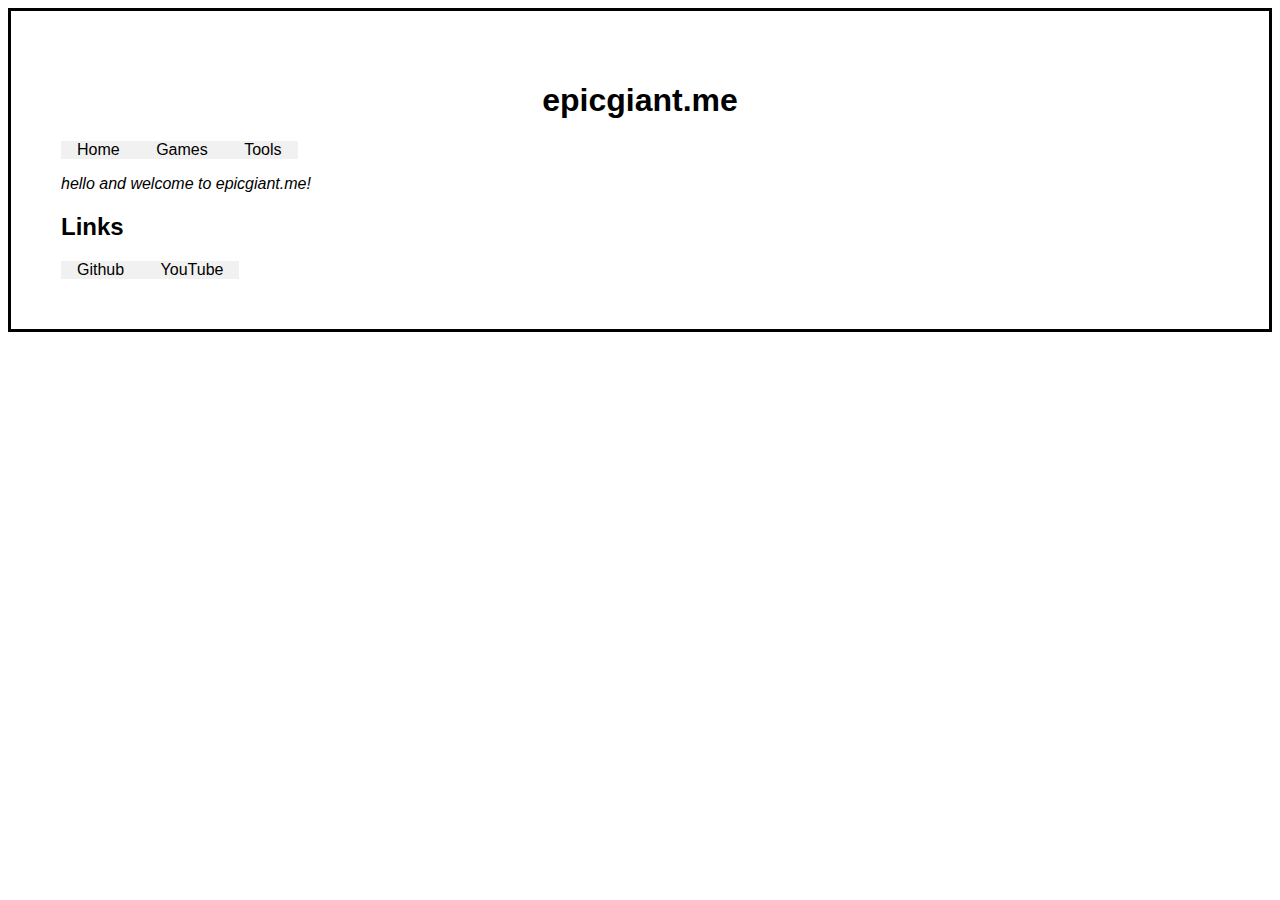
<file: index.html>
<!DOCTYPE html>
<html>
    <head>
        <meta charset="UTF-8">
        <meta name="description" content="epicgiant.me; games, tools and other wack stuff">
        <title>EpicGiant</title>
        <link rel="stylesheet" href="style.css">
        <link rel="icon" type="image/x-icon" href="logo.ico">
    </head>
    <body>
    <div class="screen">  
        <header>
            <div class="title"><h1>epicgiant.me</h1></div>
            <ul>
                <li><a href="index.html">Home</a></li>
                <li><a href="games.html">Games </a></li>
                <li><a href="tools.html">Tools</a></li>
            </ul>
        </header>
        <main>
            <p><i>hello and welcome to epicgiant.me!</i></p>
            <h2>Links</h2>
            <ul>
                <li><a href="https://github.com/EpicGiant27" target="_blank">Github</a></li>
                <li><a href="https://www.youtube.com/channel/UCqSfQrNbZG8AQmmrmy-VPYw" target="_blank">YouTube</a></li>
            </ul>
        </main>
    </div>
    </body>
</html>
</file>
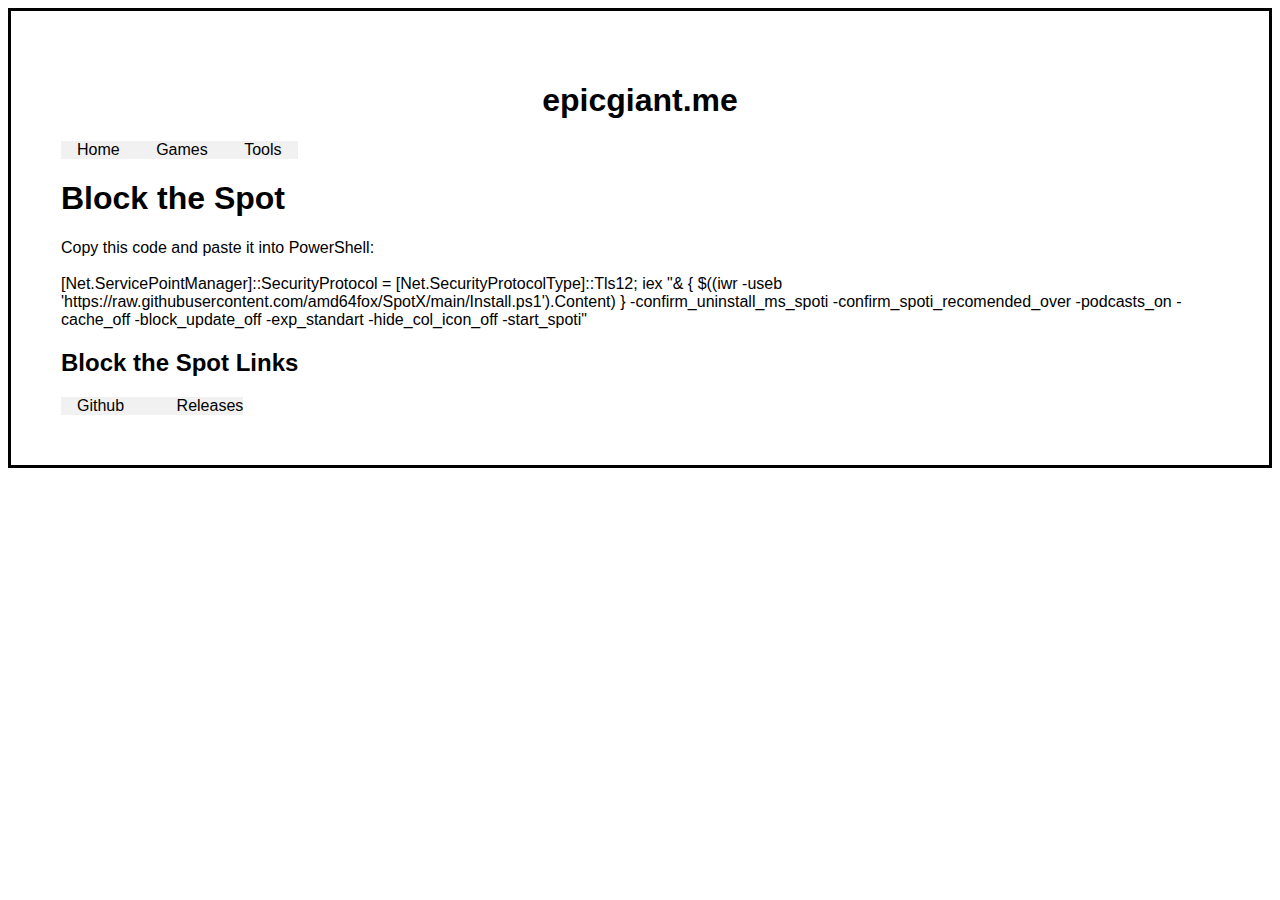
<file: blockthespot.html>
<!DOCTYPE html>
<html>
    <head>
        <meta charset="UTF-8">
        <meta name="description" content="epicgiant.me; games, tools and other wack stuff">
        <title>EpicGiant</title>
        <link rel="stylesheet" href="style.css">
        <link rel="icon" type="image/x-icon" href="logo.ico">
    </head>
    <body>
    <div class="screen">  
        <header>
            <div class="title"><h1>epicgiant.me</h1></div>
            <ul>
                <li><a href="index.html">Home</a></li>
                <li><a href="games.html">Games </a></li>
                <li><a href="tools.html">Tools</a></li>
            </ul>
        </header>
    <body>
        <h1>Block the Spot</h1>
        Copy this code and paste it into PowerShell:
        <br>
        <br>
        [Net.ServicePointManager]::SecurityProtocol = [Net.SecurityProtocolType]::Tls12; iex "& { $((iwr -useb 'https://raw.githubusercontent.com/amd64fox/SpotX/main/Install.ps1').Content) } -confirm_uninstall_ms_spoti -confirm_spoti_recomended_over -podcasts_on -cache_off -block_update_off -exp_standart -hide_col_icon_off -start_spoti"
        <h2>Block the Spot Links</h2>
        <ul>
            <li><a href="https://github.com/mrpond/BlockTheSpot" target="_blank">Github</a></li>
            <li><a href="https://github.com/mrpond/BlockTheSpot/releases" target="_blank"></a>Releases</li>
        </ul>
    </body>
    </div>
</html>
</file>
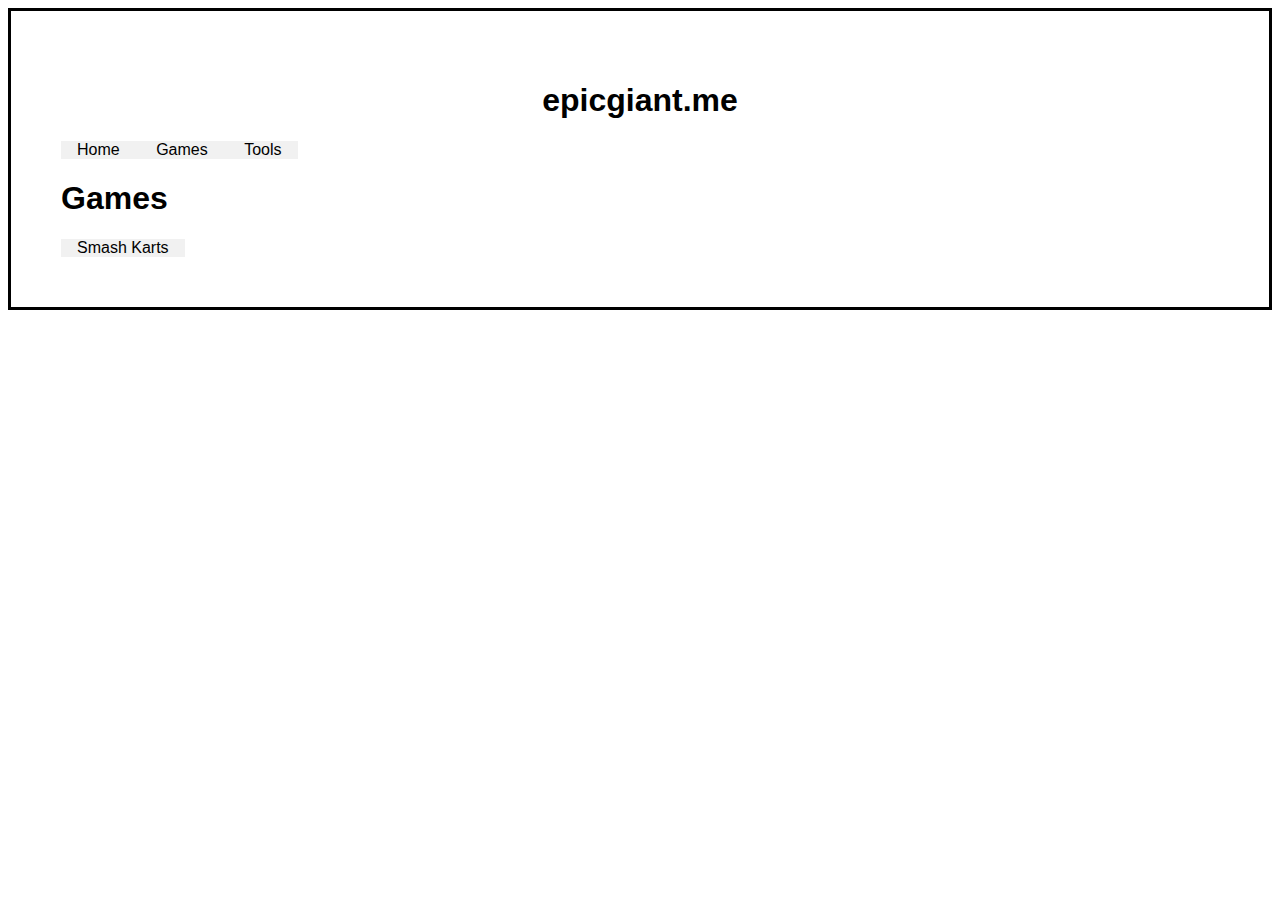
<file: games.html>
<!DOCTYPE html>
<html>
    <head>
        <meta charset="UTF-8">
        <meta name="description" content="epicgiant.me; games, tools and other wack stuff">
        <title>EpicGiant</title>
        <link rel="stylesheet" href="css/style.css">
        <link rel="icon" type="image/x-icon" href="images/logo.ico">
    </head>
    </head>
    <div class="screen">
    <header>
        <div class="title"><h1>epicgiant.me</h1></div>
        <ul>
            <li><a href="index.html">Home</a></li>
            <li><a href="games.html">Games </a></li>
            <li><a href="tools.html">Tools</a></li>
        </ul>
    </header>
    <body>
        <h1>Games</h1>
        <ul>
            <li>
                <a href="games/smashkarts.html">Smash Karts</a>
            </li>
        </ul>
    </body>
    </div>
</html>
</file>
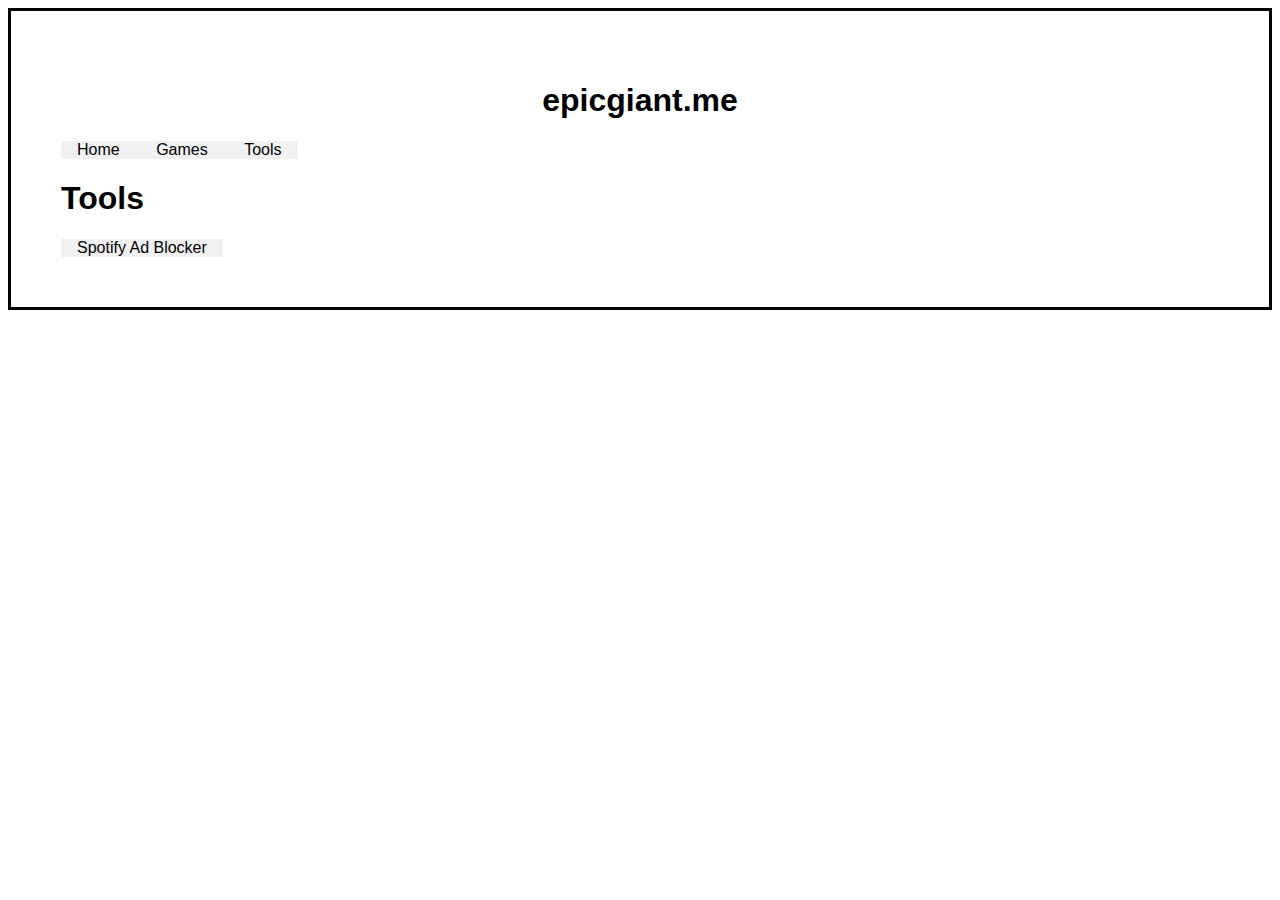
<file: tools.html>
<!DOCTYPE html>
<html>
    <head>
        <meta charset="UTF-8">
        <meta name="description" content="epicgiant.me; games, tools and other wack stuff">
        <title>EpicGiant</title>
        <link rel="stylesheet" href="css/style.css">
        <link rel="icon" type="image/x-icon" href="images/logo.ico">
    </head>
    <div class="screen">
    <header>
        <div class="title"><h1>epicgiant.me</h1></div>
        <ul>
            <li><a href="index.html">Home</a></li>
            <li><a href="games.html">Games </a></li>
            <li><a href="tools.html">Tools</a></li>
        </ul>
    </header>
    <body>
        <h1>Tools</h1>
        <ul>
            <li><a href="blockthespot.html">Spotify Ad Blocker</a></li>
        </ul>
    </body>
    </div>
</html>
</file>
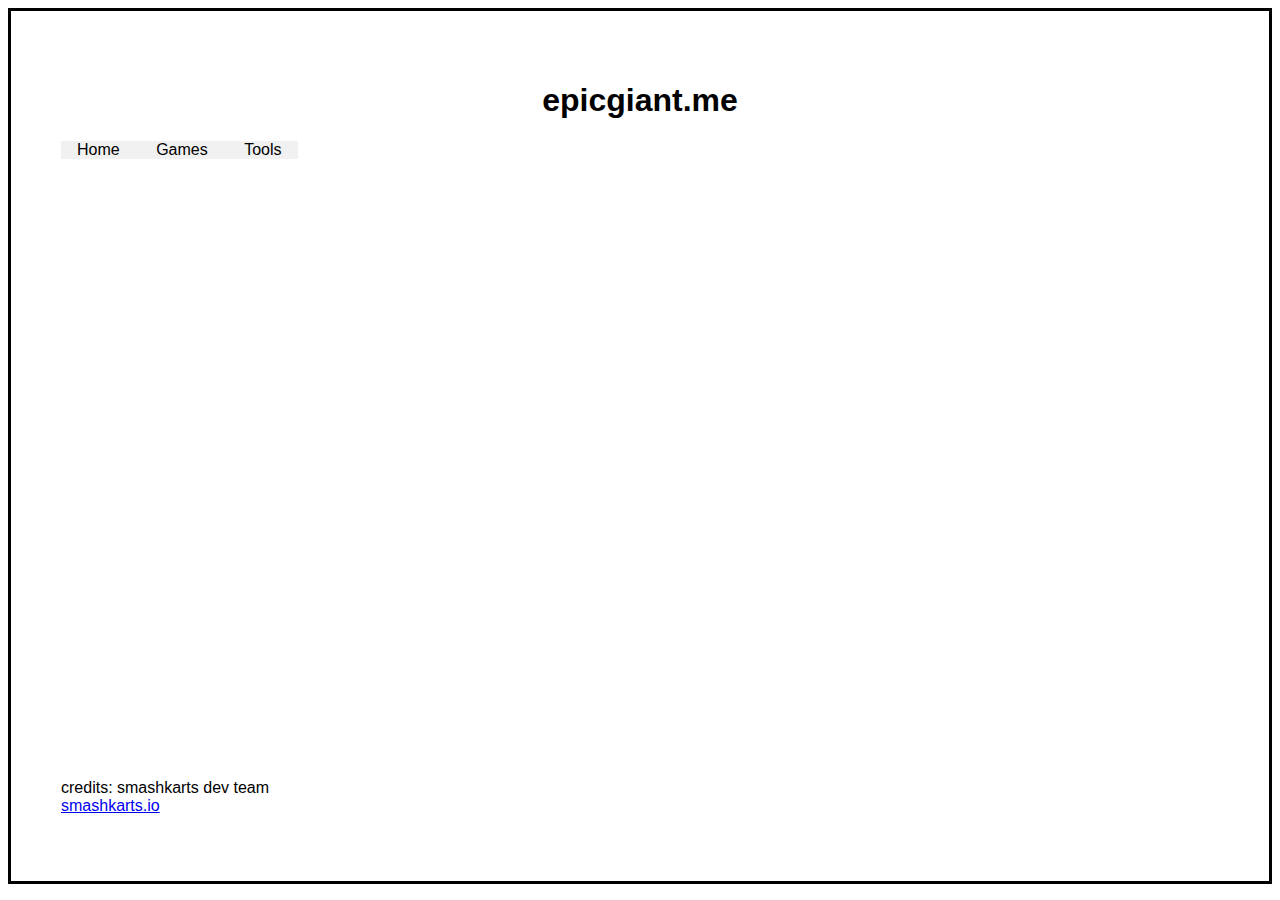
<file: games/smashkarts.html>
<!DOCTYPE html>
<html>
    <head>
        <meta charset="UTF-8">
        <meta name="description" content="Smash Karts is a fun multiplayer kart game with powerups!">
        <title>Smash Karts | EpicGiant</title>
        <link rel="stylesheet" href="../css/style.css">
        <link rel="icon" type="image/x-icon" href="../images/logo.ico">
    </head>
    <body>
    <div class="screen">  
        <header>
            <div class="title"><h1>epicgiant.me</h1></div>
            <ul>
                <li><a href="../index.html">Home</a></li>
                <li><a href="../games.html">Games </a></li>
                <li><a href="../tools.html">Tools</a></li>
            </ul>
        </header>
        <main>
            <center>
                <iframe src="https://smashkarts.io" width="960" height="600" frameborder="no" scrolling="no"></iframe>
            </center>
            <p>
                credits: smashkarts dev team
                <br>
                <a href="https://smashkarts.io">smashkarts.io</a>
            </p>
        </main>
    </div>
</body>
</html>
</file>
<file: style.css>
body {
    text-align: left;
    font-family: Verdana, Geneva, Tahoma, sans-serif;
}

.header {
    border-style: solid;
    padding: 10px
}

.title {
    text-align: center;
}

.screen {
    border-style: solid;
    padding: 50px;
}

h1 {
    font-size: xx-large
}

h3 {
    color: rgb(0, 0, 0);
}

input {
    color: rgb(44, 42, 42);
}

ul {
    list-style-type: none;
    margin: 0;
    padding: 0;
    width: fit-content;
    background-color: #f1f1f1;
    }

li a {
display: block;
color: #000;
padding: 1px 16px;
text-decoration: none;
text-align: center;
display: inline;
}

/* Change the link color on hover */
li a:hover {
background-color: #555;
color: white;
}

li {
    display: inline;
}
</file>
<file: css/style.css>
body {
    text-align: left;
    font-family: Verdana, Geneva, Tahoma, sans-serif;
}

.header {
    border-style: solid;
    padding: 10px
}

.title {
    text-align: center;
}

.screen {
    border-style: solid;
    padding: 50px;
}

h1 {
    font-size: xx-large
}

h3 {
    color: rgb(0, 0, 0);
}

input {
    color: rgb(44, 42, 42);
}

ul {
    list-style-type: none;
    margin: 0;
    padding: 0;
    width: fit-content;
    background-color: #f1f1f1;
    }

li a {
display: block;
color: #000;
padding: 1px 16px;
text-decoration: none;
text-align: center;
display: inline;
}

/* Change the link color on hover */
li a:hover {
background-color: #555;
color: white;
}

li {
    display: inline;
}
</file>
